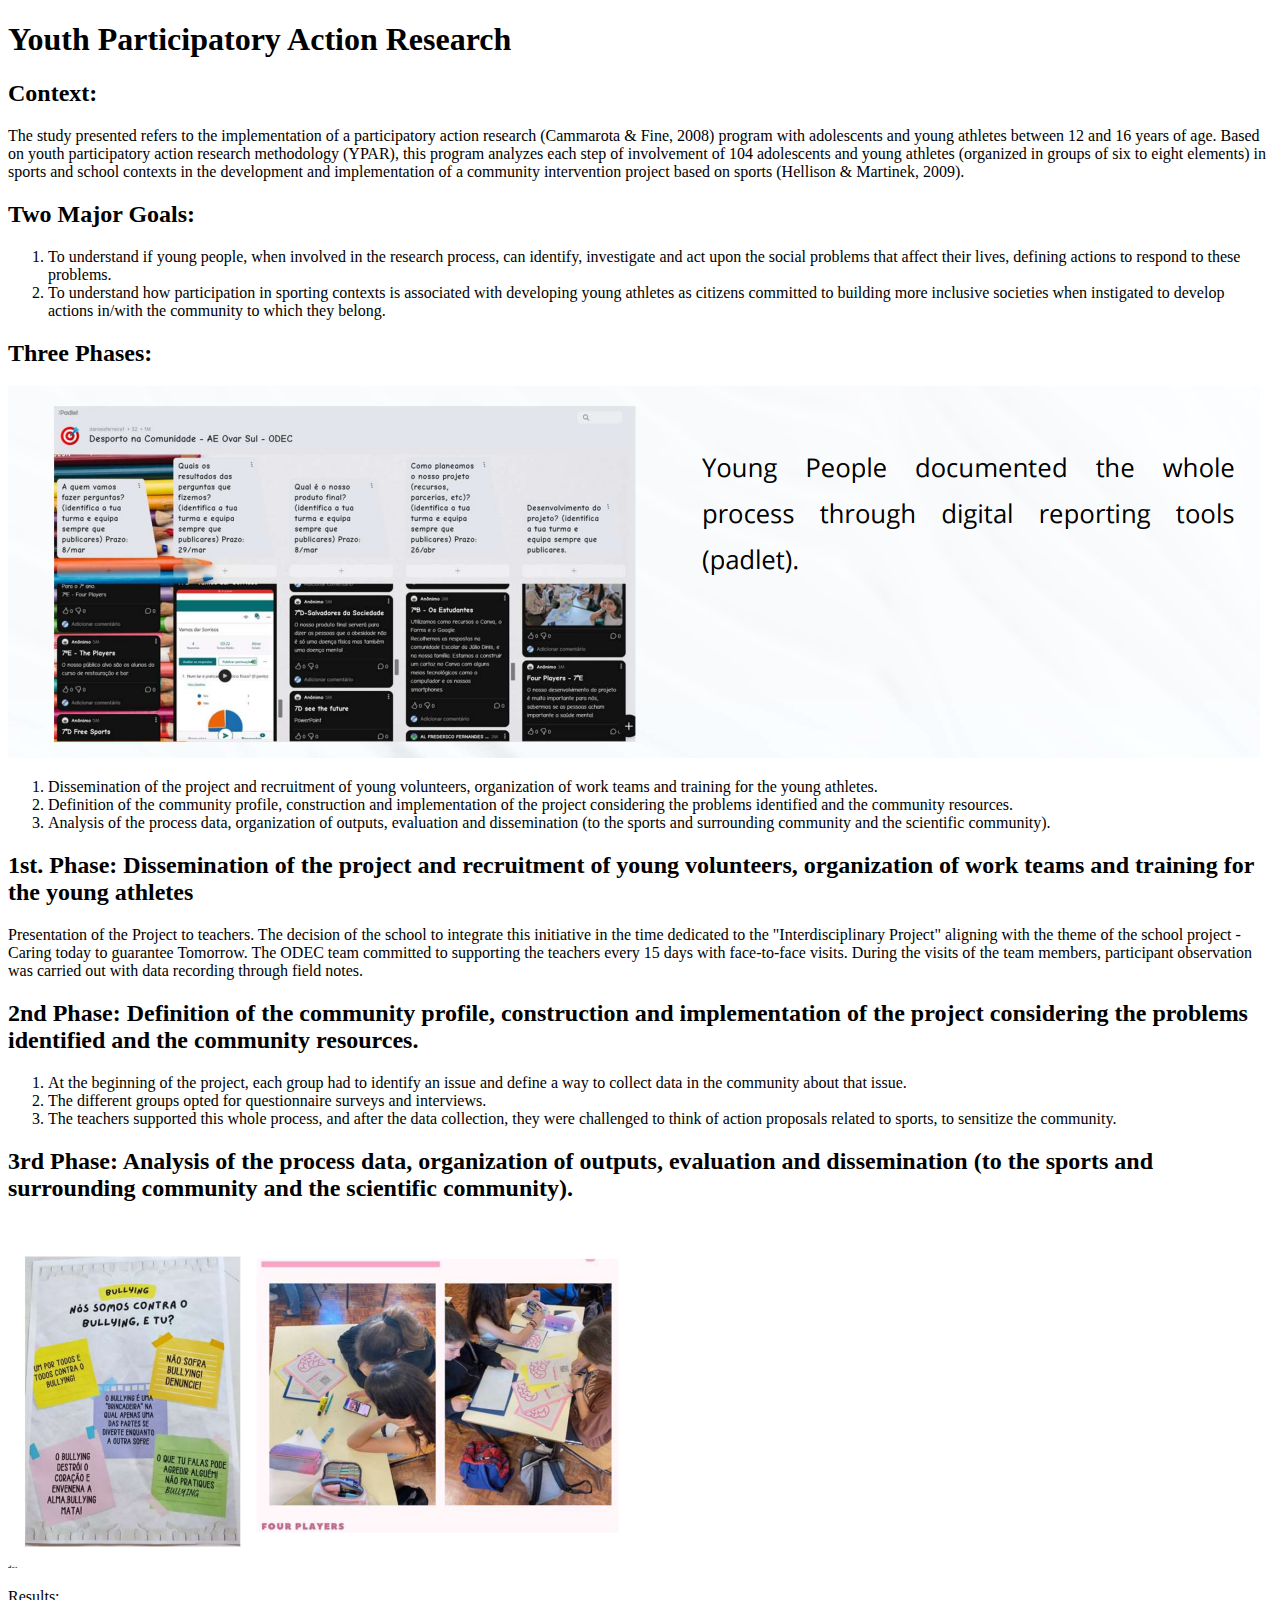
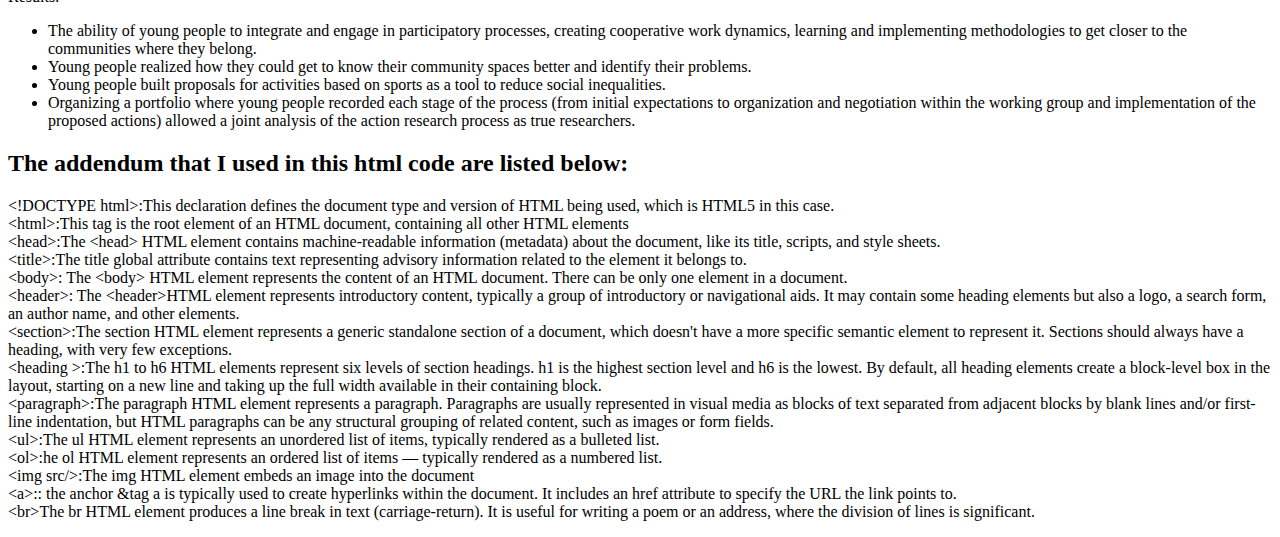
<file: public/index.html>
<!DOCTYPE html>
<html lang="en">
<head>
    <meta charset="UTF-8">
    <meta name="viewport" content="width=device-width, initial-scale=1.0">
    <title>Youth Participatory Action Research</title>
    <style>
        /* Add your CSS styles here if needed */
    </style>
</head>
<body>
    <header>
        <h1>Youth Participatory Action Research</h1>
    </header>

    <section>
        <h2>Context:</h2>
        <p>The study presented refers to the implementation of a participatory action research (Cammarota & Fine, 2008) program with adolescents and young athletes between 12 and 16 years of age. Based on youth participatory action research methodology (YPAR), this program analyzes each step of involvement of 104 adolescents and young athletes (organized in groups of six to eight elements) in sports and school contexts in the development and implementation of a community intervention project based on sports (Hellison & Martinek, 2009).</p>
    </section>

    <section>
        <h2>Two Major Goals:</h2>
        <ol>
            <li>To understand if young people, when involved in the research process, can identify, investigate and act upon the social problems that affect their lives, defining actions to respond to these problems.</li>
            <li>To understand how participation in sporting contexts is associated with developing young athletes as citizens committed to building more inclusive societies when instigated to develop actions in/with the community to which they belong.</li>
        </ol>
    </section>

    <section>
        <h2>Three Phases:</h2>
        <img src="v1.png"/>
        <ol>
            <li>Dissemination of the project and recruitment of young volunteers, organization of work teams and training for the young athletes.</li>
            <li>Definition of the community profile, construction and implementation of the project considering the problems identified and the community resources.</li>
            <li>Analysis of the process data, organization of outputs, evaluation and dissemination (to the sports and surrounding community and the scientific community).</li>
        </ol>
    </section>

    <div>
        <h2>1st. Phase: Dissemination of the project and recruitment of young volunteers, organization of work teams and training for the young athletes</h2>
        <p>Presentation of the Project to teachers. The decision of the school to integrate this initiative in the time dedicated to the "Interdisciplinary Project" aligning with the theme of the school project - Caring today to guarantee Tomorrow. The ODEC team committed to supporting the teachers every 15 days with face-to-face visits. During the visits of the team members, participant observation was carried out with data recording through field notes.</p>
    </div>

    <div>
        <h2>2nd Phase: Definition of the community profile, construction and implementation of the project considering the problems identified and the community resources.</h2>
         <ol>
            <li>At the beginning of the project, each group had to identify an issue and define a way to collect data in the community about that issue.</li>
            <li>The different groups opted for questionnaire surveys and interviews.</li>
            <li>The teachers supported this whole process, and after the data collection, they were challenged to think of action proposals related to sports, to sensitize the community.</li>
        </ol>
    </div>

    <div>
        <h2>3rd Phase: Analysis of the process data, organization of outputs, evaluation and dissemination (to the sports and surrounding community and the scientific community).</h2>
        <img src="v2.png"/>
        <p>Results:</p>
        <ul>
            <li>The ability of young people to integrate and engage in participatory processes, creating cooperative work dynamics, learning and implementing methodologies to get closer to the communities where they belong.</li>
            <li>Young people realized how they could get to know their community spaces better and identify their problems.</li>
            <li>Young people built proposals for activities based on sports as a tool to reduce social inequalities.</li>
            <li>Organizing a portfolio where young people recorded each stage of the process (from initial expectations to organization and negotiation within the working group and implementation of the proposed actions) allowed a joint analysis of the action research process as true researchers.</li>
        </ul>
    </div>
    <section>
        <h2>The addendum that I used in this html code are listed below:</h2>
        <p>
            &lt;!DOCTYPE html&gt;:This declaration defines the document type and version of HTML being used, which is HTML5 in this case.<br>
            &lt;html&gt;:This tag is the root element of an HTML document, containing all other HTML elements<br>
            &lt;head&gt;:The &lt;head&gt; HTML element contains machine-readable information (metadata) about the document, like its title, scripts, and style sheets.<br>
                &lt;title&gt;:The title global attribute contains text representing advisory information related to the element it belongs to.<br>
                &lt;body&gt;:  The &lt;body&gt; HTML element represents the content of an HTML document. There can be only one <body> element in a document.<br>
                    &lt;header&gt;:  The &lt;header&gt;HTML element represents introductory content, typically a group of introductory or navigational aids. It may contain some heading elements but also a logo, a search form, an author name, and other elements.<br>
                    &lt;section&gt;:The section  HTML element represents a generic standalone section of a document, which doesn't have a more specific semantic element to represent it. Sections should always have a heading, with very few exceptions.<br>
                    &lt;heading &gt;:The h1 to h6 HTML elements represent six levels of section headings. h1 is the highest section level and h6 is the lowest. By default, all heading elements create a block-level box in the layout, starting on a new line and taking up the full width available in their containing block.<br>
&lt;paragraph&gt;:The paragraph HTML element represents a paragraph. Paragraphs are usually represented in visual media as blocks of text separated from adjacent blocks by blank lines and/or first-line indentation, but HTML paragraphs can be any structural grouping of related content, such as images or form fields.<br>
&lt;ul&gt;:The ul HTML element represents an unordered list of items, typically rendered as a bulleted list.<br>
&lt;ol&gt;:he  ol HTML element represents an ordered list of items — typically rendered as a numbered list.<br>
&lt;img src/&gt;:The img HTML element embeds an image into the document<br>
&lt;a&gt;:<a>: the anchor &tag a is typically used to create hyperlinks within the document. It includes an href attribute to specify the URL the link points to.<br>
    &lt;br&gt;The br HTML element produces a line break in text (carriage-return). It is useful for writing a poem or an address, where the division of lines is significant.<br>
</p>
    </section>
</body>
</html>
</file>
